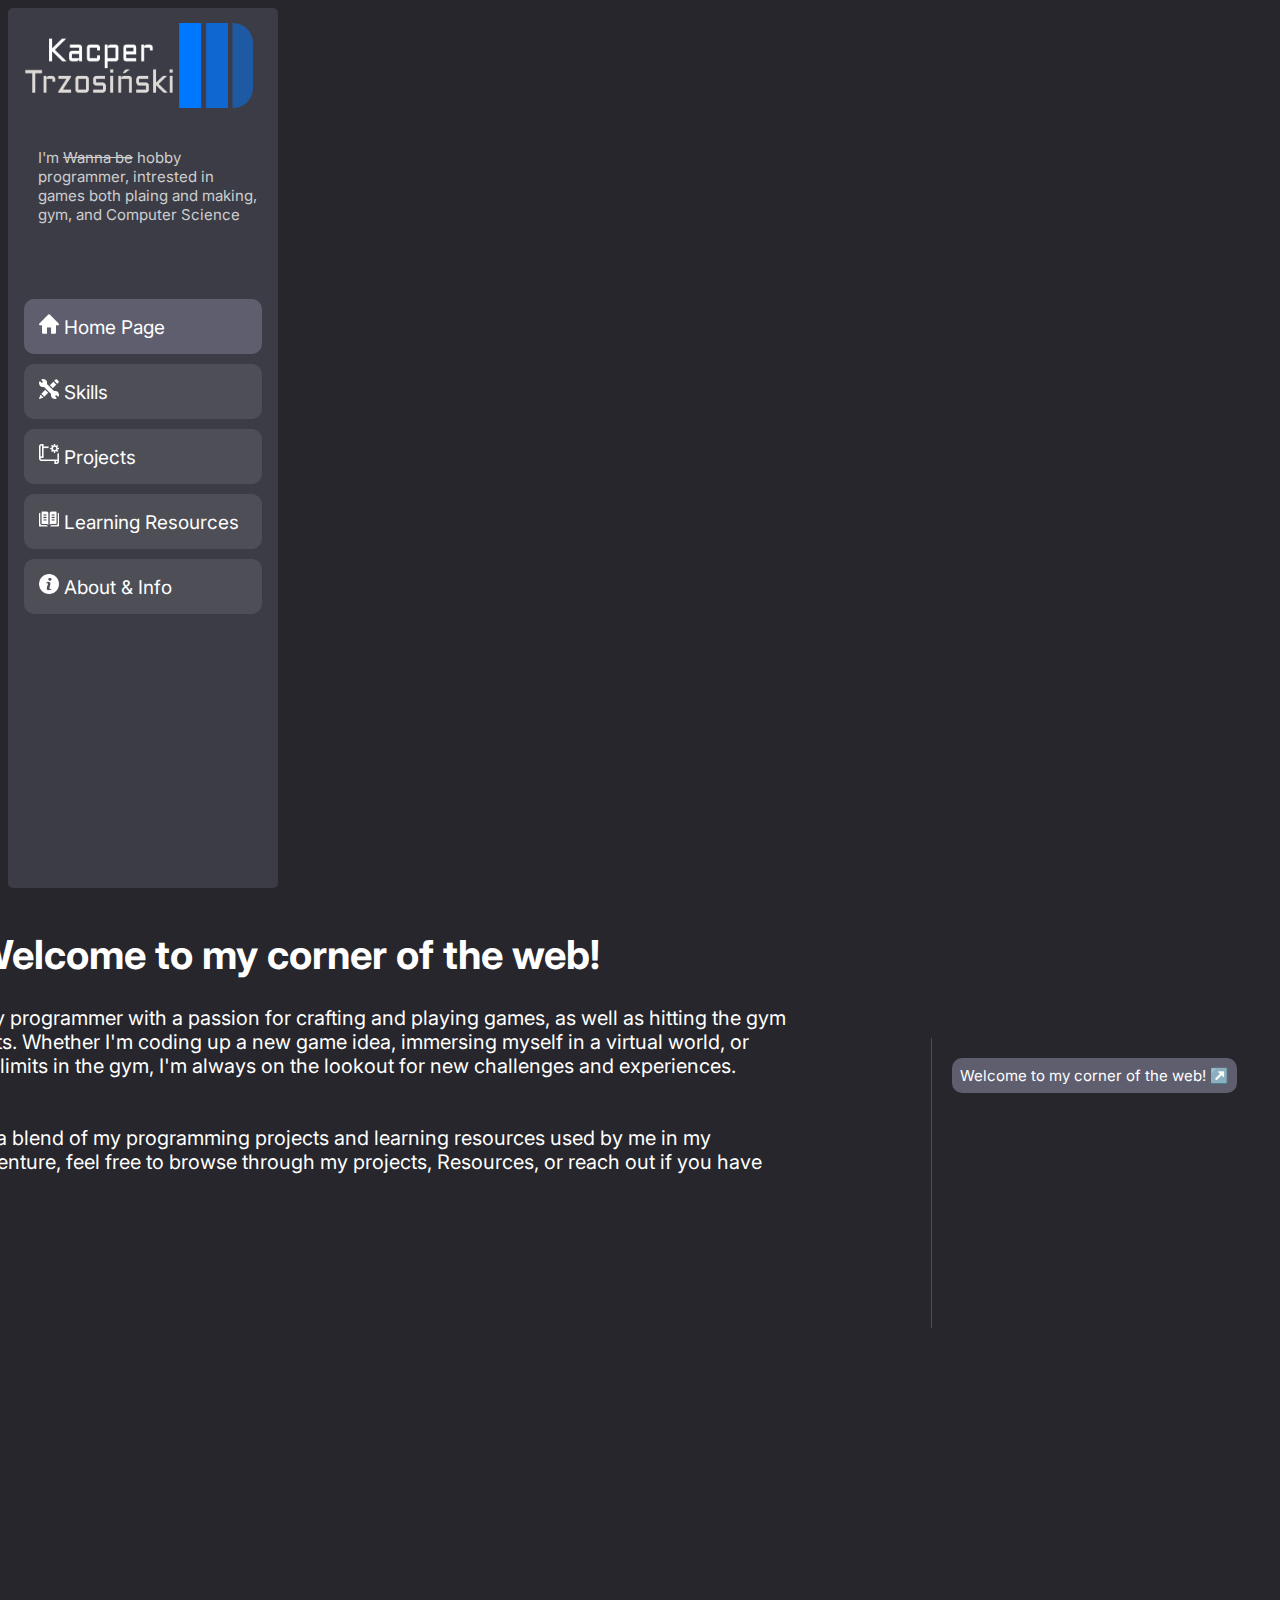
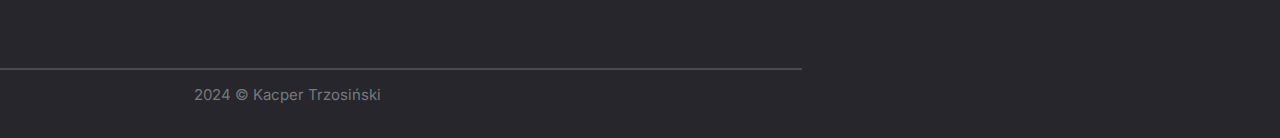
<file: index.html>
<!DOCTYPE html>
<html lang="en">
<head>
    <meta charset="UTF-8">
    <meta name="viewport" content="width=device-width, initial-scale=1.0">
    <title>Main Page</title>

    <!-- Google Fonts Link -->
    <link rel="preconnect" href="https://fonts.googleapis.com">
    <link rel="preconnect" href="https://fonts.gstatic.com" crossorigin>
    <link href="https://fonts.googleapis.com/css2?family=Inter:wght@100..900&display=swap" rel="stylesheet">


    <link rel="stylesheet" href="styles/styles.css">

    <script src=""></script>
</head>
<body>
    <div class="sidebar-left">
        <div class="logo">
            <img class="img-logo" src="img/kt_logo.png" width="230" height="85">
        </div>
        <div class="desc">I'm <s>Wanna be</s> hobby programmer, intrested in games both plaing and making, gym, and Computer Science</div>
        <div class="buttons">
            <a href="./index.html"><div class="active">
                <img src="img/home.png" width="20" height="20">   
                Home Page
            </div></a>
            <a href="./skills.html"><div class="btn">
                <img src="img/skills.png" width="20" height="20">
                Skills
            </div></a>
            <a href="./projects/index.html"><div class="btn">
                <img src="img/project.png" width="20" height="20">
                Projects
            </div></a>
            <a href="./learningResources/index.html"><div class="btn">
                <img src="img/learn.png" width="20" height="20">
                Learning Resources
            </div></a>
            <a href="./about.html"><div class="btn">
                <img src="img/info.png" width="20" height="20">
                About & Info
            </div></a>
        </div>
    </div>
    <div class="mainbox">
        <div class="sidebar-right">
            <a class="scroll-link" href="#start">Welcome to my corner of the web!</a>
        </div>
        <div class="main-content">
                <h1 id="start" style="text-align: center;">Welcome to my corner of the web! </h1>
            <p>
                I'm a 17-year-old hobby programmer with a passion for crafting and playing games, as well as hitting the gym for some good workouts. Whether I'm coding up a new game idea, immersing myself in a virtual world, or pushing myself to new limits in the gym, I'm always on the lookout for new challenges and experiences.
                <br><br><br>
                On this site, you'll find a blend of my programming projects and learning resources used by me in my Computer Science adventure, feel free to browse through my projects, Resources, or reach out if you have any questions.
            </p>
        </div>
        <br>
        <div class="footer">
            2024 &copy; Kacper Trzosiński
        </div>
        
    </div>
</body>
</html>
</file>
<file: styles/styles.css>
* 
{
    scrollbar-width: auto;
    scrollbar-color: #707070 #26262c;
}
/* Chrome, Edge, and Safari */
*::-webkit-scrollbar {
  width: 5px;
}
*::-webkit-scrollbar-track {
  background: #26262c;
}
*::-webkit-scrollbar-thumb {
  background-color: #707070;
  border-radius: 10px;
  border: 3px solid #ffffff;
}
body{
    font-family: "Inter", sans-serif;
    font-optical-sizing: auto;
    font-weight: 400;
    font-style: normal;
    font-variation-settings:
      "slnt" 0;
    font-size: 20px;
    background-color: #26262c;
    color: #FFFFFF;
    scroll-behavior: smooth;
}
.sidebar-left
{
    background-color: #3c3c46;
    height: 850px;
    width: 240px;
    padding: 15px;
    border-radius: 5px;
    float: left;
}
.sidebar-right
{
    margin-top: 150px;
    font-size: 15px;
    float: right;
    padding: 20px;
    width: 300px;
    min-height: 250px;
    border-left: 1px solid #4b4b57;
}
.mainbox
{
    float: right;
    width: 1500px;
    height: 850px;
    overflow: auto;
}
.main-content
{
    width: 1000px;
    min-height: 700px;
    padding: 15px;
    float: left;
    overflow: hidden;
    overflow-wrap: normal;
}
.footer
{
    font-size: 15px;
    float: left;
    margin-top: 50px;
    text-align: center;
    color: #78787e;
    width: 1000px;
    border-top: #4b4b57 2px solid;
    padding: 15px;
}
.name
{
    color: #0099ff;
    font-size: 25px;
    font-weight: bold;
    margin-bottom: 35px;
}
.desc
{
    margin-top: 35px;
    font-size: 15px;
    color: #cecece;
    padding-left: 15px;
    margin-bottom: 75px;
}
.btn
{
    width: 87%;
    padding: 15px;
    border-radius: 10px;
    font-size: 19px;
    margin: 10px auto 10px auto;
    background-color: #4e4e57;
    transition: 0.4s;
}
.buttons a
{
    text-decoration: none;
    color: #FFFFFF;
}
.active
{
    width: 87%;
    padding: 15px;
    border-radius: 10px;
    font-size: 19px;
    margin: 10px auto 10px auto;
    background-color: #5e5e6e;
    transition: 0.4s;
}
.active:hover
{
    transition: 0.4s;
    cursor: pointer;
    -webkit-box-shadow: inset 10px 10px 20px -10px rgba(163, 163, 163, 1);
    -moz-box-shadow: inset 10px 10px 20px -10px rgba(163, 163, 163, 1);
    box-shadow: inset 10px 10px 20px -10px rgba(163, 163, 163, 1);
}
.btn:hover
{
    transition: 0.4s;
    cursor: pointer;
    background-color: #62626b;
    -webkit-box-shadow: 8px 8px 24px -11px rgba(127, 128, 132, 1);
    -moz-box-shadow: 8px 8px 24px -11px rgba(127, 128, 132, 1);
    box-shadow: 8px 8px 24px -11px rgba(127, 128, 132, 1);
}
.img-logo
{
    border-radius: 20px;
}
.scroll-link
{
    color: #FFFFFF;
    background-color: #5e5e6e;
    padding: 5px;
    border-radius: 10px;
    text-decoration: none;
    transition: 0.4s;
    border: 3px solid #5e5e6e;
    margin-bottom: 15px;
    float:left;
}
.scroll-link:hover
{
    background-color: #6a6a7c;
    transition: 0.4s;
    cursor: pointer;
    padding-right: 15px;
    border: 3px solid #4e4ee7;
}
.scroll-link::after
{
    content: " ↗️";
}
.no-deco
{
    color: #FFFFFF;
    text-decoration: none;
    
}
.project-tile
{
    background-color: #22222c;
    width: 96%;
    min-height: 115px;
    padding: 1%;
    border-radius: 30px;
    transition: 0.5s;
    margin-bottom: 15px;
    float: left;
}
.project-img
{
    float: left;
    border-radius: 25px;
    margin-right: 15px;
}
.project-name
{
    color: #4e4ee7;
    font-weight: bold;
    font-size: 25px;
    margin-bottom: 10px;
    margin-left: 400px;
    padding-bottom: 10px;
    border-bottom: 1px solid #3d3d3d;
}
.project-desc
{
    color: #cecece;
    font-size: 15px;
    margin-top: 15px;
    margin-bottom: 15px;
    margin-left: 425px;
}
.project-tile:hover
{
    transition: 0.5s;
    background-color: #323241;
    -webkit-box-shadow: inset 10px 10px 25px -20px rgba(184, 184, 191, 1);
-moz-box-shadow: inset 10px 10px 25px -20px rgba(184, 184, 191, 1);
box-shadow: inset 10px 10px 25px -20px rgba(184, 184, 191, 1);
}
#gototop
{
    text-decoration: none;
    color: #0099ff;
    font-weight: bold;
}
</file>
